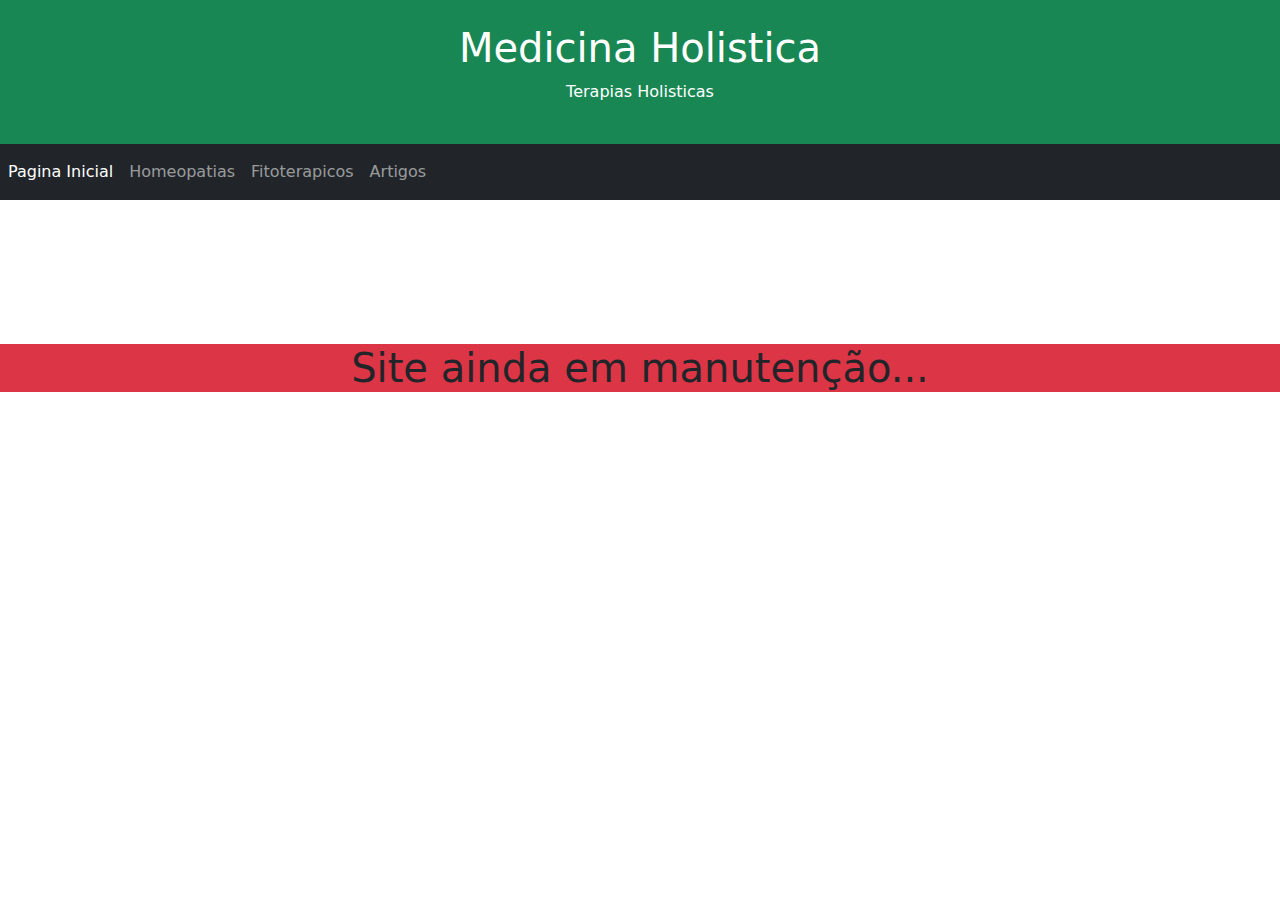
<file: artigos.html>
<!DOCTYPE html>
<html lang="en">
<head>
  <title>Blog Med</title>
  <meta charset="utf-8">
  <meta name="viewport" content="width=device-width, initial-scale=1">
  <link href="https://cdn.jsdelivr.net/npm/bootstrap@5.2.1/dist/css/bootstrap.min.css" rel="stylesheet">
  <script src="https://cdn.jsdelivr.net/npm/bootstrap@5.2.1/dist/js/bootstrap.bundle.min.js"></script>
  <link rel="stylesheet" href="estilo.css">

  <style>
  .fakeimg {
    height: 300px;
    background: #aaa;
  }
  </style>
</head>
<body>

<div class="p-4 bg-success text-white text-center">
  <h1>Medicina Holistica</h1>
  <p>Terapias Holisticas</p> 
</div>

<nav class="navbar navbar-expand-sm bg-dark navbar-dark">
    <ul class="navbar-nav">
      <li class="nav-item">
        <a class="nav-link active" href="index.html">Pagina Inicial</a>
      </li>
      <li class="nav-item">
        <a class="nav-link" href="homeopatia.html">Homeopatias</a>
      </li>
      <li class="nav-item">
        <a class="nav-link" href="fitoterapicos.html">Fitoterapicos</a>
      </li>
      <li class="nav-item">
        <a class="nav-link" href="#">Artigos</a>
      </li>
    </ul>
  </div>
</nav>
<br><br>


<br><br><br><br>
<h1 class="bg-danger text-center">Site ainda em manutenção...</h1>
<br><br><br>
</file>
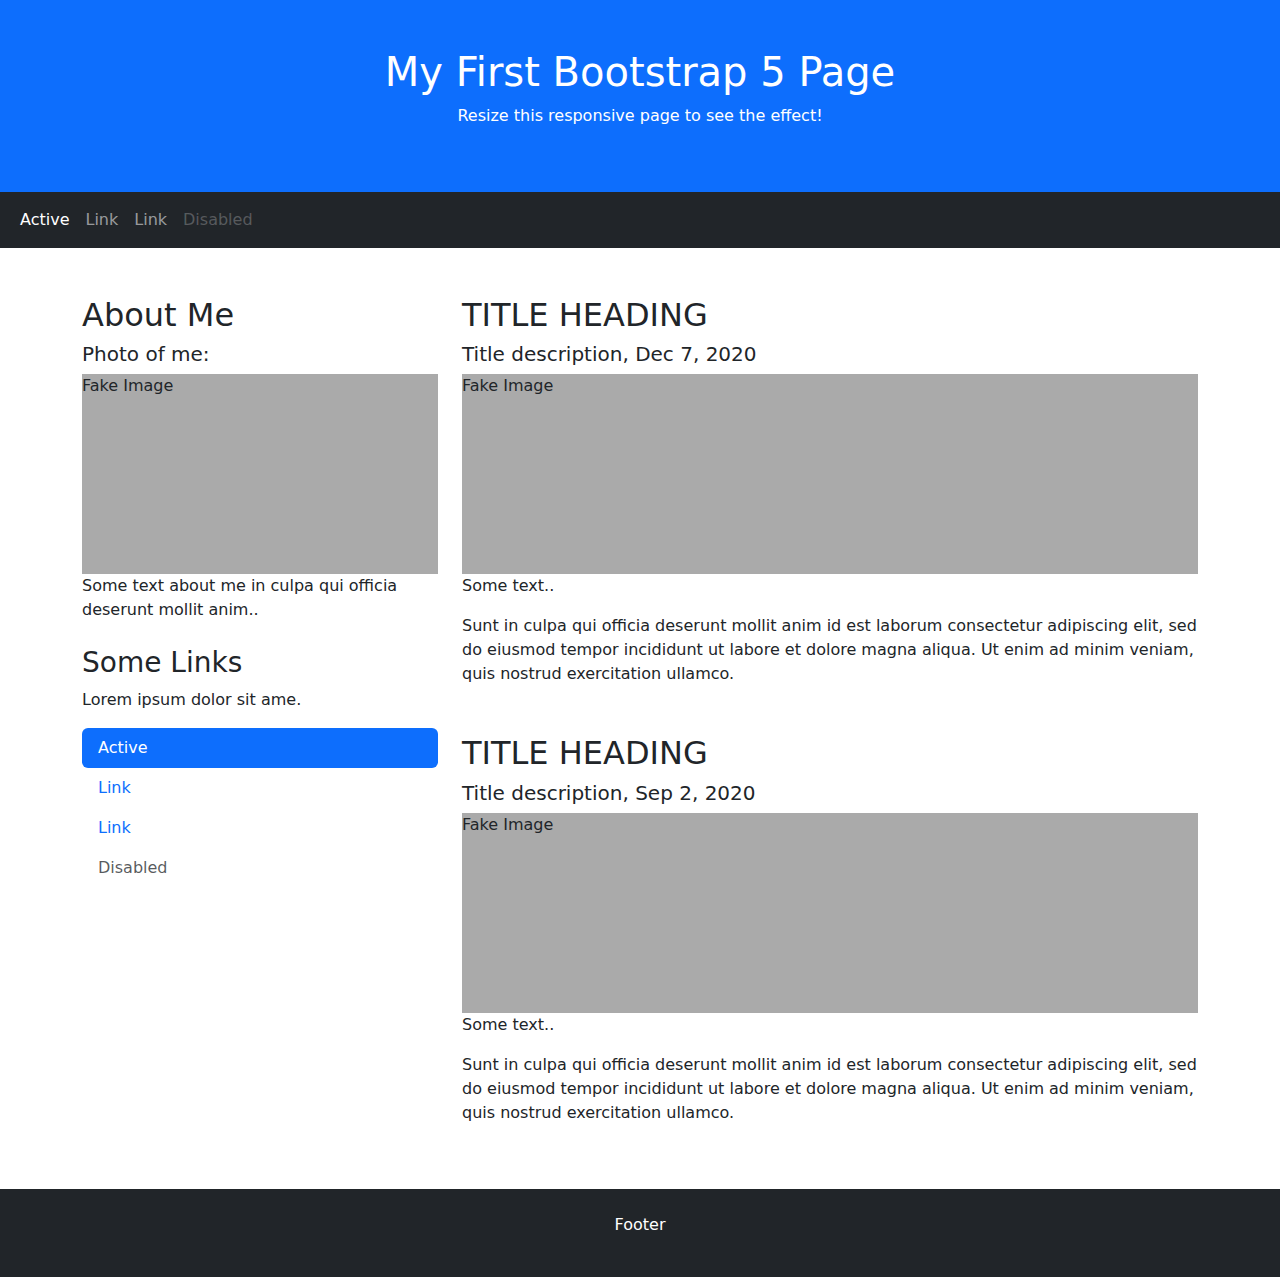
<file: medicamentos.html>
<!DOCTYPE html>
<html lang="en">
<head>
  <title>Bootstrap 5 Website Example</title>
  <meta charset="utf-8">
  <meta name="viewport" content="width=device-width, initial-scale=1">
  <link href="https://cdn.jsdelivr.net/npm/bootstrap@5.2.1/dist/css/bootstrap.min.css" rel="stylesheet">
  <script src="https://cdn.jsdelivr.net/npm/bootstrap@5.2.1/dist/js/bootstrap.bundle.min.js"></script>
  <style>
  .fakeimg {
    height: 200px;
    background: #aaa;
  }
  </style>
</head>
<body>

<div class="p-5 bg-primary text-white text-center">
  <h1>My First Bootstrap 5 Page</h1>
  <p>Resize this responsive page to see the effect!</p> 
</div>

<nav class="navbar navbar-expand-sm bg-dark navbar-dark">
  <div class="container-fluid">
    <ul class="navbar-nav">
      <li class="nav-item">
        <a class="nav-link active" href="#">Active</a>
      </li>
      <li class="nav-item">
        <a class="nav-link" href="#">Link</a>
      </li>
      <li class="nav-item">
        <a class="nav-link" href="#">Link</a>
      </li>
      <li class="nav-item">
        <a class="nav-link disabled" href="#">Disabled</a>
      </li>
    </ul>
  </div>
</nav>

<div class="container mt-5">
  <div class="row">
    <div class="col-sm-4">
      <h2>About Me</h2>
      <h5>Photo of me:</h5>
      <div class="fakeimg">Fake Image</div>
      <p>Some text about me in culpa qui officia deserunt mollit anim..</p>
      <h3 class="mt-4">Some Links</h3>
      <p>Lorem ipsum dolor sit ame.</p>
      <ul class="nav nav-pills flex-column">
        <li class="nav-item">
          <a class="nav-link active" href="#">Active</a>
        </li>
        <li class="nav-item">
          <a class="nav-link" href="#">Link</a>
        </li>
        <li class="nav-item">
          <a class="nav-link" href="#">Link</a>
        </li>
        <li class="nav-item">
          <a class="nav-link disabled" href="#">Disabled</a>
        </li>
      </ul>
      <hr class="d-sm-none">
    </div>
    <div class="col-sm-8">
      <h2>TITLE HEADING</h2>
      <h5>Title description, Dec 7, 2020</h5>
      <div class="fakeimg">Fake Image</div>
      <p>Some text..</p>
      <p>Sunt in culpa qui officia deserunt mollit anim id est laborum consectetur adipiscing elit, sed do eiusmod tempor incididunt ut labore et dolore magna aliqua. Ut enim ad minim veniam, quis nostrud exercitation ullamco.</p>

      <h2 class="mt-5">TITLE HEADING</h2>
      <h5>Title description, Sep 2, 2020</h5>
      <div class="fakeimg">Fake Image</div>
      <p>Some text..</p>
      <p>Sunt in culpa qui officia deserunt mollit anim id est laborum consectetur adipiscing elit, sed do eiusmod tempor incididunt ut labore et dolore magna aliqua. Ut enim ad minim veniam, quis nostrud exercitation ullamco.</p>
    </div>
  </div>
</div>

<div class="mt-5 p-4 bg-dark text-white text-center">
  <p>Footer</p>
</div>

</body>
</html>
</file>
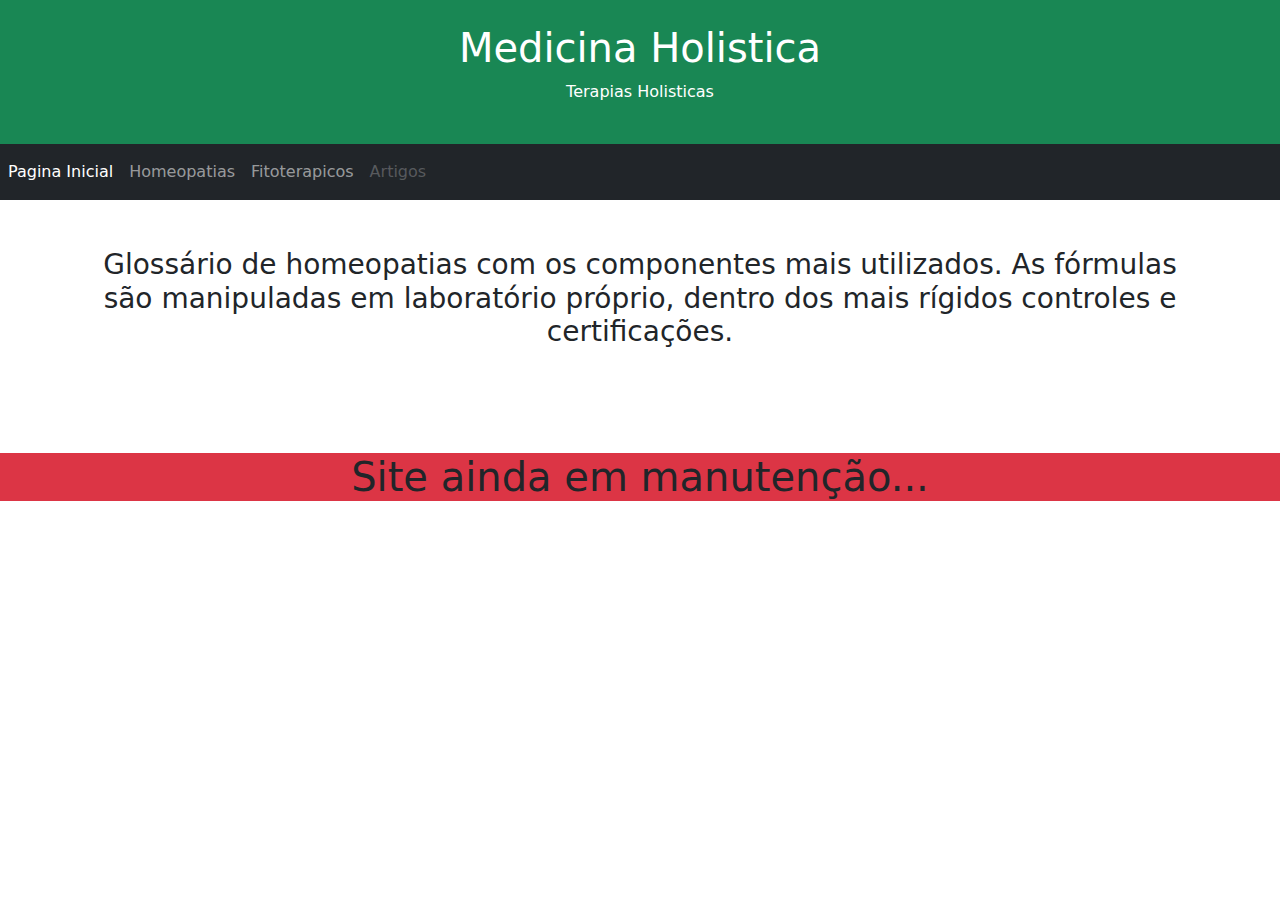
<file: Tuberculinum-bovinum.html>
<!DOCTYPE html>
<html lang="en">
<head>
  <title>Blog Med</title>
  <meta charset="utf-8">
  <meta name="viewport" content="width=device-width, initial-scale=1">
  <link href="https://cdn.jsdelivr.net/npm/bootstrap@5.2.1/dist/css/bootstrap.min.css" rel="stylesheet">
  <script src="https://cdn.jsdelivr.net/npm/bootstrap@5.2.1/dist/js/bootstrap.bundle.min.js"></script>
  <link rel="stylesheet" href="estilo.css">
  <link rel="shortcut icon" type="image/x-icon" href="img/Web/icons8-basil-windows-11-color-32.png">

  <style>
  .fakeimg {
    height: 300px;
    background: #aaa;
  }
  </style>
</head>
<body>

<div class="p-4 bg-success text-white text-center">
  <h1>Medicina Holistica</h1>
  <p>Terapias Holisticas</p> 
</div>

<nav class="navbar navbar-expand-sm bg-dark navbar-dark">
    <ul class="navbar-nav">
      <li class="nav-item">
        <a class="nav-link active" href="index.html">Pagina Inicial</a>
      </li>
      <li class="nav-item">
        <a class="nav-link" href="homeopatia.html">Homeopatias</a>
      </li>
      <li class="nav-item">
        <a class="nav-link" href="fitoterapicos.html">Fitoterapicos</a>
      </li>
      <li class="nav-item">
        <a class="nav-link disabled" href="#">Artigos</a>
      </li>
    </ul>
  </div>
</nav>
<br><br>
<div class="container text-center">
    <h3>Glossário de homeopatias com os componentes mais utilizados. 
        As fórmulas são manipuladas em laboratório próprio, 
        dentro dos mais rígidos controles e certificações.</h3>
</div>

<br><br><br><br>
<h1 class="bg-danger text-center">Site ainda em manutenção...</h1>
<br><br><br>
</file>
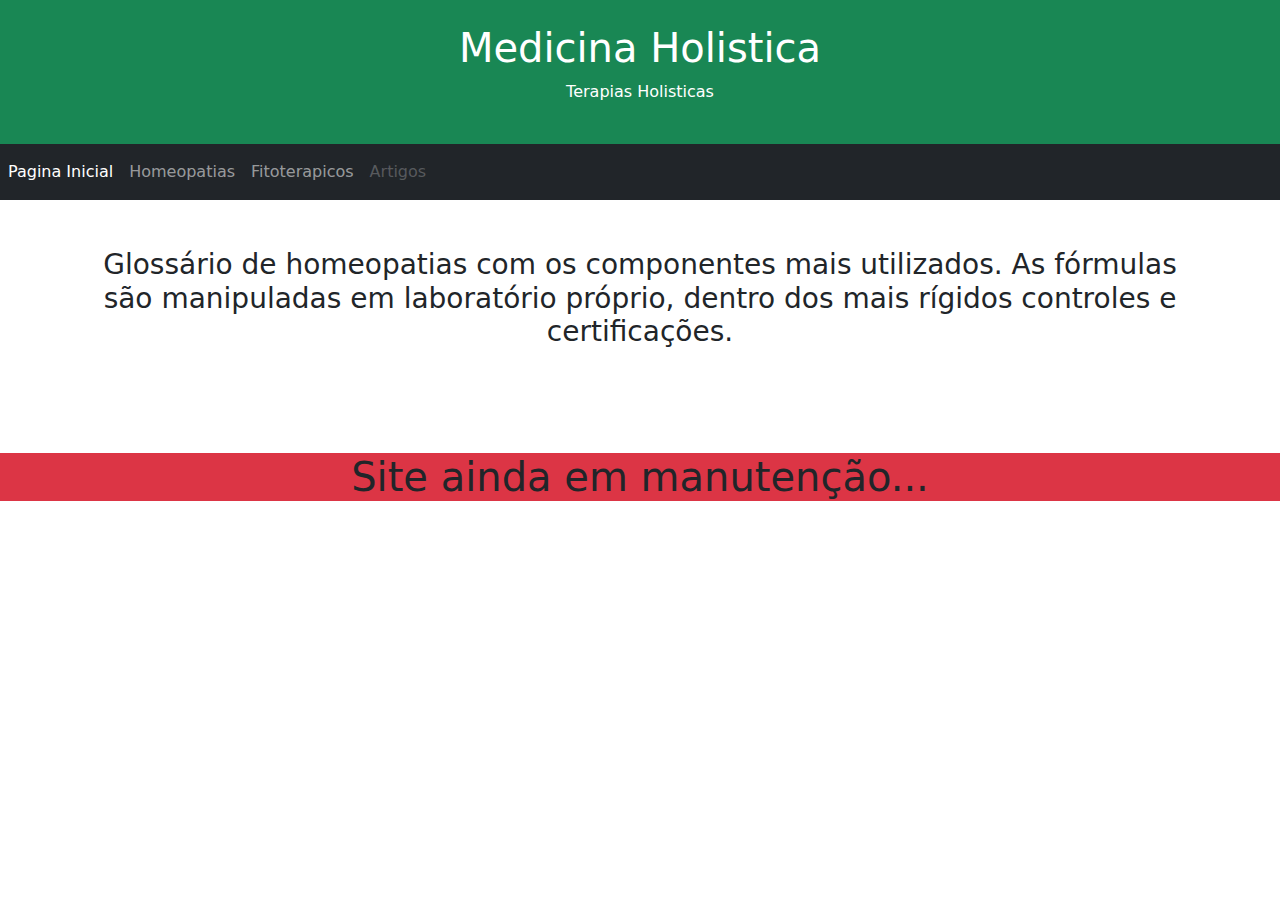
<file: Veratrum-album.html>
<!DOCTYPE html>
<html lang="en">
<head>
  <title>Blog Med</title>
  <meta charset="utf-8">
  <meta name="viewport" content="width=device-width, initial-scale=1">
  <link href="https://cdn.jsdelivr.net/npm/bootstrap@5.2.1/dist/css/bootstrap.min.css" rel="stylesheet">
  <script src="https://cdn.jsdelivr.net/npm/bootstrap@5.2.1/dist/js/bootstrap.bundle.min.js"></script>
  <link rel="stylesheet" href="estilo.css">

  <style>
  .fakeimg {
    height: 300px;
    background: #aaa;
  }
  </style>
</head>
<body>

<div class="p-4 bg-success text-white text-center">
  <h1>Medicina Holistica</h1>
  <p>Terapias Holisticas</p> 
</div>

<nav class="navbar navbar-expand-sm bg-dark navbar-dark">
    <ul class="navbar-nav">
      <li class="nav-item">
        <a class="nav-link active" href="index.html">Pagina Inicial</a>
      </li>
      <li class="nav-item">
        <a class="nav-link" href="homeopatia.html">Homeopatias</a>
      </li>
      <li class="nav-item">
        <a class="nav-link" href="fitoterapicos.html">Fitoterapicos</a>
      </li>
      <li class="nav-item">
        <a class="nav-link disabled" href="#">Artigos</a>
      </li>
    </ul>
  </div>
</nav>
<br><br>
<div class="container text-center">
    <h3>Glossário de homeopatias com os componentes mais utilizados. 
        As fórmulas são manipuladas em laboratório próprio, 
        dentro dos mais rígidos controles e certificações.</h3>
</div>

<br><br><br><br>
<h1 class="bg-danger text-center">Site ainda em manutenção...</h1>
<br><br><br>
</file>
<file: estilo.css>
#back-to-top {
    position: fixed;
    bottom: 50px;
    right: 50px;
  }

#container{
   align-items: center;
   text-align: center;
}
</file>
